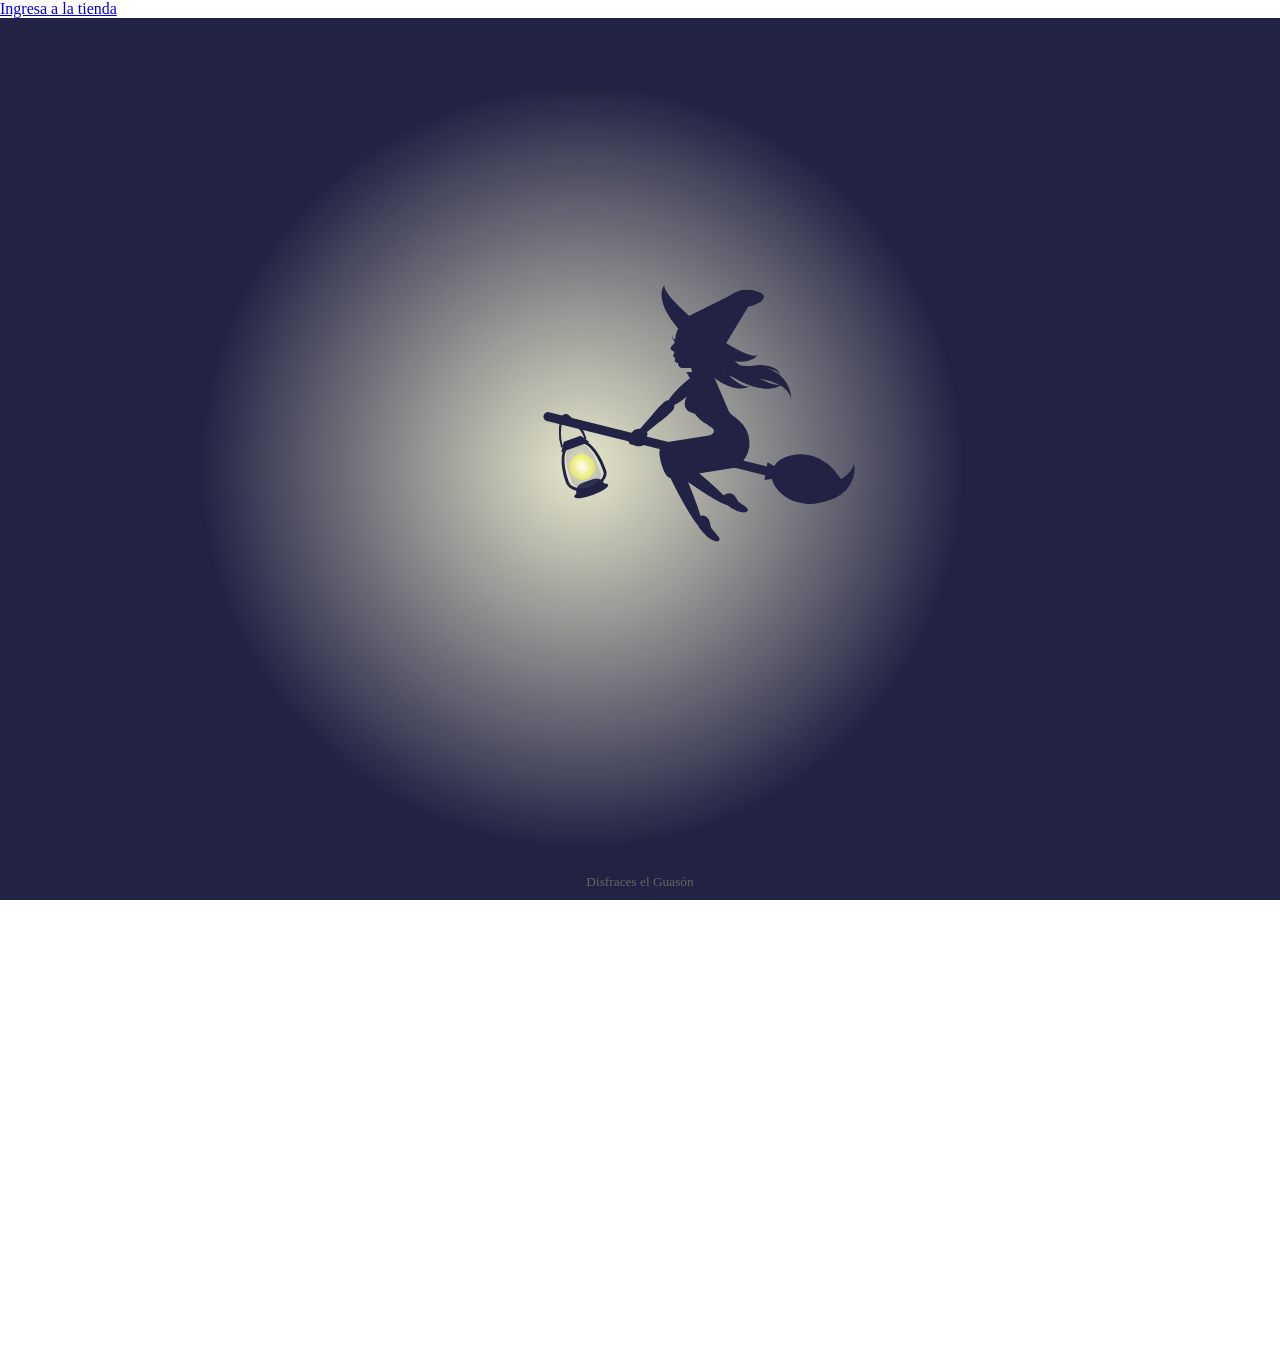
<file: src/main/resources/static/Index1.html>
<!doctype html>
<!--[if lte IE 9]>
<html lang="en" class="oldie">
<![endif]-->
<!--[if gt IE 9]><!-->
<html lang="en">
<!--<![endif]-->
<head>
  <meta charset="utf-8">
  <meta name="viewport" content="width=device-width, initial-scale=1">
  <title>Tienda de Disfraces</title>
  <link rel="stylesheet" media="all" href="style.css" />
</head>
<body>
 <div><a href="../index2.html">Ingresa a la tienda</a></div> 
<div class="css_lab">
  
  <div class="witch">
    
    <div></div>
    <div></div><div></div>
    <div></div><div></div>
    <div></div><div></div>
    <div></div><div></div>
    <div></div><div></div>
    <div></div><div></div>
    <div></div><div></div>
    <div></div><div></div>
    <div></div><div></div>
    <div></div><div></div>
    <div></div><div></div>
    <div></div><div></div>

    </div><div></div>
  </div>
</div>
<div></div>
</body>
</html>
</file>
<file: src/main/resources/static/style.css>
html,body{
	margin:0;
	padding:0;
	width:100%;
	height:100%;
  overflow:hidden;
}
*{
	margin:0;
	padding:0;
}
.css_lab{
	width:100%;
	height:100%;
	background:#224;
}
.witch{
	width:100px;
	height:100px;
	position:absolute;
	top:50%;
	left:50%;
	margin:-60px;
	-webkit-transform:scale(3);
	    -ms-transform:scale(3);
	        transform:scale(3);
}
.witch:before{
	content:"";
	display:block;
	width:600px;
	height:600px;
	top:50%;
	left:50%;
	margin-top:-241px;
	margin-left:-266px;
	background:-webkit-radial-gradient(center,ellipse,rgba(255,255,255,1) 0%,rgba(255,255,100,1) 1%, rgba(225,225,200,1) 1%,rgba(0,0,0,0) 30%,rgba(0,0,0,0) 100%);
	background:-o-radial-gradient(center,ellipse,rgba(255,255,255,1) 0%,rgba(255,255,100,1) 1%, rgba(225,225,200,1) 1%,rgba(0,0,0,0) 30%,rgba(0,0,0,0) 100%);
	background:radial-gradient(ellipse at center,rgba(255,255,255,1) 0%,rgba(255,255,100,1) 1%, rgba(225,225,200,1) 1%,rgba(0,0,0,0) 30%,rgba(0,0,0,0) 100%);
	-webkit-animation:lamp 10s ease 2s infinite;
	        animation:lamp 10s ease 2s infinite;
}
@-webkit-keyframes lamp{
	50%{
		opacity:0.2;
		-webkit-transform:scale(.8);
		        transform:scale(.8);
	}
}
@keyframes lamp{
	50%{
		opacity:0.2;
		-webkit-transform:scale(.8);
		        transform:scale(.8);
	}
}
.witch div,
.witch div:before,
.witch div:after{
	content:"";
	display:block;
	position:absolute;
}
.witch div{
	width:100px;
	height:100px;
	top:50%;
	left:20px;
	margin-top:-50px;
}  
.witch div:nth-child(1){
	width:80px;
	height:3px;
	background:#224;
	margin-top:-0.5px;
	border-radius:3px;
	-webkit-transform:rotate(14deg);
	    -ms-transform:rotate(14deg);
	        transform:rotate(14deg);
}
.witch div:nth-child(1):before{
	width:20px;
	height:20px;
	background:#224;
	right:-20px;
	top:-9px;
	border-radius:50px 0 45px 20px/45px 0 50px 20px;
	-webkit-transform:rotate(45deg);
	    -ms-transform:rotate(45deg);
	        transform:rotate(45deg);
}
.witch div:nth-child(1):after{
	width:25px;
	height:18px;
	right:-25px;
	top:-15px;
	border-bottom:5px solid #224;
	border-radius:45%;
	-webkit-transform:rotate(-30deg);
	    -ms-transform:rotate(-30deg);
	        transform:rotate(-30deg);
}
.witch div:nth-child(2){
	width:11px;
	height:18px;
	margin-top:-22px;
	left:70px;
	background:#224;
	border-radius:50px 20px 20px 40px/50px 23px 5px 61px;
	-webkit-transform:rotate(-23deg);
	    -ms-transform:rotate(-23deg);
	        transform:rotate(-23deg);
}
.witch div:nth-child(2):before,
.witch div:nth-child(2):after{
	width:12px;
	height:17px;
	background:#224;
	left:1px;
	top:18px;
	border-radius:0 60px 70px 0/0 60px 45px 0;
	-webkit-transform:rotate(64deg);
	    -ms-transform:rotate(64deg);
	        transform:rotate(64deg);
}
.witch div:nth-child(2):after{
	width:10px;
	height:10px;
	left:-1px;
	top:3px;
	border-radius:3px;
	-webkit-transform:rotate(42deg);
	    -ms-transform:rotate(42deg);
	        transform:rotate(42deg);
}
.witch div:nth-child(3){
	width:16px;
	height:18px;
	background:#224;
	left:65px;
	margin-top:-42px;
	border-radius:40px 0 30px 10px/33px 0 30px 35px;
}
.witch div:nth-child(3):before{
	width:4px;
	height:0px;
	margin-top:-12px;
	margin-left:8px;
	border-radius:30px 0 0 0;
	-webkit-transform:rotate(37deg);
	    -ms-transform:rotate(37deg);
	        transform:rotate(37deg);
	border-left:10px solid transparent;
	border-right:2px solid transparent;
	border-bottom:20px solid #224;
}
.witch div:nth-child(3):after{
	width:39px;
	height:8px;
	border-bottom:6px solid #224;
	border-radius:0 0 30px 30px/0 0 15px 15px;
	left:-9px;
	top:-3px;
	-webkit-transform:rotate(37deg);
	    -ms-transform:rotate(37deg);
	        transform:rotate(37deg);
}
.witch div:nth-child(4){
	width:6px;
	height:8px;
	margin-left:51px;
	margin-top:-26px;
	background:#224;
	-webkit-transform:rotate(-15deg);
	    -ms-transform:rotate(-15deg);
	        transform:rotate(-15deg);
}
.witch div:nth-child(4):before{
	left:7px;
	top:6px;
	width:23px;
	height:17px;
	border-top:4px solid #224;
	border-radius:0 50% 0 0;
	-webkit-transform:rotate(20deg);
	    -ms-transform:rotate(20deg);
	        transform:rotate(20deg);
}
.witch div:nth-child(4):after{
	width:4px;
	height:7px;
	background:#224;
	border-radius:1px;
	left:-3px;
	top:-11px;
	-webkit-transform:rotate(45deg) skewX(-10deg);
	    -ms-transform:rotate(45deg) skewX(-10deg);
	        transform:rotate(45deg) skewX(-10deg);
}
.witch div:nth-child(5){
	width:27px;
	height:12px;
	background:#224;
	margin-left:40px;
	margin-top:-1px;
	-webkit-transform:rotate(-9deg);
	    -ms-transform:rotate(-9deg);
	        transform:rotate(-9deg);
	border-radius:35px 0 30px 30px/50px 0 30px 100px;
}
.witch div:nth-child(5):before,
.witch div:nth-child(5):after{
	width:3.5px;
	height:5px;
	left:9px;
	top:26px;
	background:#224;
	border-radius:0 3px 0 5px;
	-webkit-transform:rotate(-5deg);
	    -ms-transform:rotate(-5deg);
	        transform:rotate(-5deg);
}
.witch div:nth-child(5):after{
	left:19px;
	top:20px;
	-webkit-transform:rotate(-21deg);
	    -ms-transform:rotate(-21deg);
	        transform:rotate(-21deg);
}
.witch div:nth-child(6){
	width:13px;
	height:6px;
	margin-left:67px;
	margin-top:-25px;
	border-radius:50%;
	border-left:0px solid transparent;
	border-top:1px solid #224;
}
.witch div:nth-child(6):before,
.witch div:nth-child(6):after{
	width:3px;
	height:8px;
	background:#224;
	left:-3px;
	top:42px;
	border-radius:0 2px 10px 30px/0 2px 20px 75px;
	-webkit-transform:rotate(-55deg);
	    -ms-transform:rotate(-55deg);
	        transform:rotate(-55deg);
}
.witch div:nth-child(6):after{
	left:-12px;
	top:51px;
	-webkit-transform:rotate(-40deg);
	    -ms-transform:rotate(-40deg);
	        transform:rotate(-40deg);
}
.witch div:nth-child(7){
	width:5px;
	height:5px;
	border-radius:50%;
	border-bottom:1px solid #224;
	margin-left:44px;
	margin-top:-38px;
}
.witch div:nth-child(7):before{
	width:5px;
	height:5px;
	background:#224;
	border-radius:1px;
	left:1px;
	top:5.5px;
	-webkit-transform:rotate(10deg) skewX(-10deg);
	    -ms-transform:rotate(10deg) skewX(-10deg);
	        transform:rotate(10deg) skewX(-10deg);
	-webkit-box-shadow:1px 1.5px 0 #224,-4px 31px 0 #224;
	        box-shadow:1px 1.5px 0 #224,-4px 31px 0 #224;
}
.witch div:nth-child(7):after{
	width:5px;
	height:3px;
	background:#224;
	border-radius:3px;
	left:2px;
	top:11px;
	-webkit-transform:rotate(0deg);
	    -ms-transform:rotate(0deg);
	        transform:rotate(0deg);
}
.witch div:nth-child(8){
	width:25px;
	height:28px;
	margin-top:6px;
	margin-left:47px;
	-webkit-transform:rotate(-25deg);
	    -ms-transform:rotate(-25deg);
	        transform:rotate(-25deg);
	overflow:hidden;
}
.witch div:nth-child(8):before,
.witch div:nth-child(8):after{
	width:5px;
	height:50px;
	margin-top:-30px;
	margin-left:1px;
	background:#224;
	border-radius:50%;
}
.witch div:nth-child(8):after{
	width:5px;
	height:50px;
	margin-top:-30px;
	margin-left:1px;
	background:#224;
	border-radius:50%;
	-webkit-transform:rotate(-28deg);
	    -ms-transform:rotate(-28deg);
	        transform:rotate(-28deg);
}
.witch div:nth-child(9){
	width:9px;
	height:10px;
	margin-top:-11px;
	overflow:hidden;
	margin-left:56px;
}
.witch div:nth-child(9):before{
	width:20px;
	height:6px;
	bottom:-6px;
	left:-23px;
	background:none;
	border-radius:0 50% 50% 0;
	border:5px solid #224;
}
.witch div:nth-child(9):after{
	width:18px;
	height:18px;
	top:-18px;
	right:-19px;
	background:none;
	border-radius:50%;
	border:5px solid #224;
}
.witch div:nth-child(10){
	width:4px;
	height:9px;
	border-radius:10px 10px 5px 5px/10px 10px 30px 30px;
	background:#224;
	margin-top:-14px;
	margin-left:39px;
	-webkit-transform:rotate(46deg);
	    -ms-transform:rotate(46deg);
	        transform:rotate(46deg);
}
.witch div:nth-child(10):before{
	width:4px;
	height:16px;
	border-radius:20px 0 30px 30px/125px;
	background:#224;
	top:-14px;
	left:0px;
	-webkit-transform:rotate(2deg);
	    -ms-transform:rotate(2deg);
	        transform:rotate(2deg);
}
.witch div:nth-child(10):after{
	width:2px;
	height:0;
	border:1px solid transparent;
	border-top:12px solid #224;
	top:4px;
	left:0px;
}
.witch div:nth-child(11){
	width:5px;
	height:6px;
	border-radius:6px 5px 6px 0/7px 5px 3px 0;
	background:#224;
	margin-top:-4px;
	margin-left:30px;
	-webkit-transform:rotate(35deg);
	    -ms-transform:rotate(35deg);
	        transform:rotate(35deg);

}
.witch div:nth-child(11):before{
	width:9px;
	height:7px;
	background:#224;
	border-radius:4px;
	left:1px;
	top:-59px;
	-webkit-transform:rotate(-14deg) skewX(-40deg);
	    -ms-transform:rotate(-14deg) skewX(-40deg);
	        transform:rotate(-14deg) skewX(-40deg);
}
.witch div:nth-child(11):after{
	width:22px;
	height:9px;
	border-bottom:5px solid #224;
	border-radius:0 0 30px 0/0 0 15px 0;
	left:1px;
	top:-40px;
	-webkit-transform:rotate(21deg);
	    -ms-transform:rotate(21deg);
	        transform:rotate(21deg);
}

.witch div:nth-child(12){
	width:23px;
	height:8px;
	border-bottom:5px solid #224;
	border-radius:0 0 30px 0/0 0 15px 0;
	margin-left:58px;
	margin-top:-30px;
	z-index:1;
	-webkit-transform:rotate(44deg);
	    -ms-transform:rotate(44deg);
	        transform:rotate(44deg);
}
.witch div:nth-child(12):before{
	width:5px;
	height:0;
	top:19px;
	left:-3px;
	border-left:1px solid transparent;
	border-top:2px solid #224;
	-webkit-transform:rotate(-47deg);
	    -ms-transform:rotate(-47deg);
	        transform:rotate(-47deg);
}
.witch div:nth-child(12):after{
	width:0;
	height:4px;
	top:23px;
	left:39px;
	border-top:1px solid transparent;
	border-bottom:1px solid transparent;
	border-left:3px solid #224;
	-webkit-transform:rotate(-34deg);
	    -ms-transform:rotate(-34deg);
	        transform:rotate(-34deg);
}

.witch div:nth-child(13){
	width:12px;
	height:15px;
	border:1px solid #224;
	border-radius:8px 8px 10px 10px/17px 17px 6px 7px;
	margin-top:0;
	margin-left:7px;
	-webkit-transform:rotate(-20deg);
	    -ms-transform:rotate(-20deg);
	        transform:rotate(-20deg);
}
.witch div:nth-child(13):before{
	width:10px;
	height:3px;
	border-radius:8px 8px 0 0;
	margin-top:13px;
	margin-left:0.5px;
	background:#224;
}
.witch div:nth-child(13):after{
	width:12px;
	height:3px;
	border-radius:50%;
	margin-top:15px;
	margin-left:-0.5px;
	background:#224;
}
.witch div:nth-child(14){
	width:10px;
	height:15px;
	background:rgba(100,100,120,0.3);
	background:-webkit-radial-gradient(center,ellipse,rgba(255,255,255,0) 0%,rgba(100,100,120,0.3) 100%);
	background:-o-radial-gradient(center,ellipse,rgba(255,255,255,0) 0%,rgba(100,100,120,0.3) 100%);
	background:radial-gradient(ellipse at center,rgba(255,255,255,0) 0%,rgba(100,100,120,0.3) 100%);
	border-radius:8px 8px 10px 10px/17px 17px 6px 7px;
	margin-top:1px;
	margin-left:9px;
	-webkit-transform:rotate(-20deg);
	    -ms-transform:rotate(-20deg);
	        transform:rotate(-20deg);
}
.witch div:nth-child(14):before{
	width:6px;
	height:0px;
	border:2px solid transparent;
	border-bottom:3px solid #224;
	top:-4px;
	left:0px;
}
.witch div:nth-child(14):after{
	width:12px;
	height:9px;
	border:1px solid transparent;
	border-top:1px solid #224;
	border-left:1px solid #224;
	border-radius:5px;
	top:-6px;
	left:-2px;
	-webkit-transform:rotate(65deg) skewX(42deg);
	    -ms-transform:rotate(65deg) skewX(42deg);
	        transform:rotate(65deg) skewX(42deg);
}  
.css_lab:after{
	content:"Disfraces el Guasón";
	display:block;
	width:250px;
	position:absolute;
	bottom:10px;
	left:50%;
	margin-left:-125px;
	text-align:center;
	font-size:10pt;
	color:#666;
}
</file>
